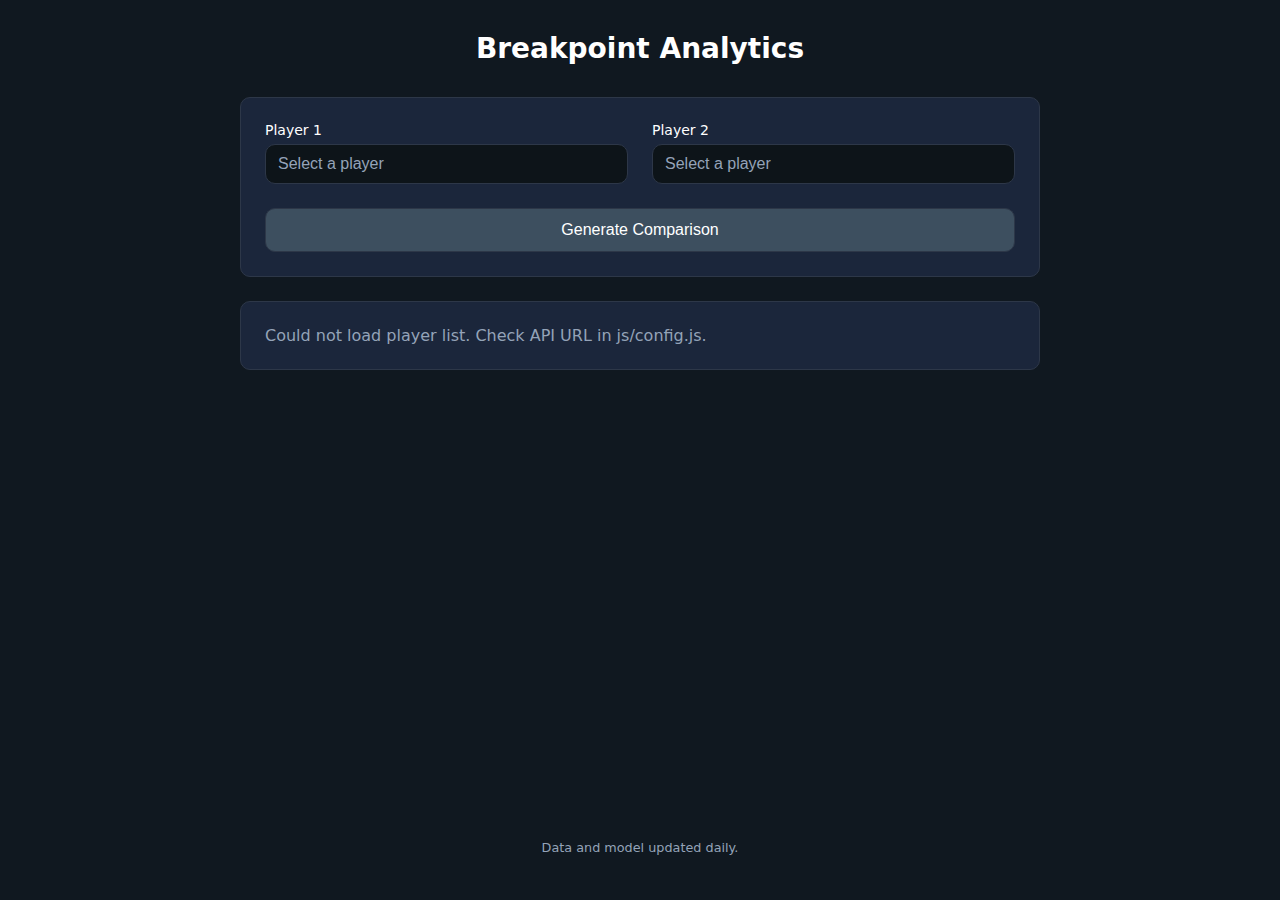
<file: dashboard/index.html>
<!DOCTYPE html>
<html lang="en">
<head>
  <meta charset="UTF-8" />
  <meta name="viewport" content="width=device-width, initial-scale=1.0" />
  <meta name="description" content="Compare tennis players head-to-head with win probability and stats from Breakpoint Analytics." />
  <title>Breakpoint Analytics – Compare tennis players</title>
  <link rel="stylesheet" href="css/theme.css" />
  <link rel="stylesheet" href="css/style.css" />
</head>
<body>
  <a href="#main" class="skip-link">Skip to main content</a>
  <header>
    <h1>Breakpoint Analytics</h1>
  </header>
  <main id="main">
    <section class="card">
      <div class="picker">
        <div class="picker-col">
          <label for="player-1">Player 1</label>
          <div class="player-search">
            <input type="text" id="player-1" aria-label="Player 1" placeholder="Select a player" autocomplete="off" />
            <div class="suggestions" id="suggestions-1" role="listbox" aria-hidden="true"></div>
          </div>
        </div>
        <div class="picker-col">
          <label for="player-2">Player 2</label>
          <div class="player-search">
            <input type="text" id="player-2" aria-label="Player 2" placeholder="Select a player" autocomplete="off" />
            <div class="suggestions" id="suggestions-2" role="listbox" aria-hidden="true"></div>
          </div>
        </div>
      </div>
      <button type="button" class="btn-generate" id="generate-btn">Generate Comparison</button>
    </section>
    <section class="result card" id="result" aria-live="polite" hidden>
      <p id="message"></p>
      <div id="comparison-view" class="comparison-view" hidden>
        <div class="comparison-bar-wrap">
          <div class="comparison-bar">
            <div class="comparison-bar-segment comparison-bar-left" id="bar-left">
              <span class="bar-pct" id="bar-pct-1"></span>
            </div>
            <div class="comparison-bar-segment comparison-bar-right" id="bar-right">
              <span class="bar-pct" id="bar-pct-2"></span>
            </div>
          </div>
        </div>
        <div class="last5-section">
          <div class="last5-names">
            <span class="last5-name" id="last5-name-1"></span>
            <span class="last5-name" id="last5-name-2"></span>
          </div>
          <div class="last5-icons-row">
            <div class="last5-icons" id="last5-icons-1" aria-hidden="true"></div>
            <p class="last5-label">Last 5 Matches</p>
            <div class="last5-icons" id="last5-icons-2" aria-hidden="true"></div>
          </div>
        </div>
        <div class="scorecard-section">
          <h2 class="scorecard-title">Scorecard Comparison</h2>
          <div class="scorecard-table" id="scorecard-table"></div>
        </div>
      </div>
    </section>
  </main>
  <footer>
    <p>Data and model updated daily.</p>
  </footer>
  <script src="js/config.js"></script>
  <script src="js/app.js"></script>
</body>
</html>
</file>
<file: dashboard/css/theme.css>
@custom-variant dark (&:is(.dark *));

:root {
  --font-size: 16px;
  --background: #101820;
  --foreground: #ffffff;
  --card: #1B263B;
  --card-foreground: #ffffff;
  --popover: #1B263B;
  --popover-foreground: #ffffff;
  --primary: #A2D2FF;
  --primary-foreground: #101820;
  --secondary: #1B263B;
  --secondary-foreground: #A2D2FF;
  --muted: #1B263B;
  --muted-foreground: #94a3b8;
  --accent: #A2D2FF;
  --accent-foreground: #101820;
  --destructive: #d4183d;
  --destructive-foreground: #ffffff;
  --win: #22c55e;
  --loss: #d4183d;
  --bar-player1: #22c55e;
  --bar-player2: #d4183d;
  --scorecard-bar-better: #22c55e;
  --scorecard-bar-neutral: #64748b;
  --border: #2d3748;
  --input: transparent;
  --input-background: #0d1419;
  --switch-background: #2d3748;
  --font-weight-medium: 500;
  --font-weight-normal: 400;
  --ring: #A2D2FF;
  --chart-1: oklch(0.646 0.222 41.116);
  --chart-2: oklch(0.6 0.118 184.704);
  --chart-3: oklch(0.398 0.07 227.392);
  --chart-4: oklch(0.828 0.189 84.429);
  --chart-5: oklch(0.769 0.188 70.08);
  --radius: 0.625rem;
  --button-bg: #3d4f5f;
  --button-bg-hover: #4a5568;
  --sidebar: oklch(0.985 0 0);
  --sidebar-foreground: oklch(0.145 0 0);
  --sidebar-primary: #030213;
  --sidebar-primary-foreground: oklch(0.985 0 0);
  --sidebar-accent: oklch(0.97 0 0);
  --sidebar-accent-foreground: oklch(0.205 0 0);
  --sidebar-border: oklch(0.922 0 0);
  --sidebar-ring: oklch(0.708 0 0);
}
</file>
<file: dashboard/css/style.css>
/*
 * Breakpoint Analytics – Dashboard styles
 * Uses variables from theme.css
 * Sections: base, layout, card & picker, result & comparison, scorecard, footer
 */

* {
  box-sizing: border-box;
}

/* Skip link: visible on focus for keyboard users */
.skip-link {
  position: absolute;
  top: -2.5rem;
  left: 0.5rem;
  padding: 0.5rem 0.75rem;
  background: var(--card);
  color: var(--foreground);
  border: 1px solid var(--border);
  border-radius: var(--radius);
  font-size: 0.875rem;
  z-index: 100;
  transition: top 0.15s ease;
}
.skip-link:focus {
  top: 0.5rem;
  outline: 2px solid var(--ring);
  outline-offset: 2px;
}

/* --- Base --- */
body {
  font-family: system-ui, -apple-system, sans-serif;
  background: var(--background);
  color: var(--foreground);
  margin: 0;
  min-height: 100vh;
  display: flex;
  flex-direction: column;
  align-items: center;
  padding: 2rem 1rem;
}

header {
  text-align: center;
  margin-bottom: 2rem;
}

header h1 {
  font-size: 1.75rem;
  font-weight: 700;
  margin: 0;
  color: var(--foreground);
}

/* --- Layout --- */
main {
  width: 100%;
  max-width: 50rem;
}

/* --- Card & picker --- */
.card {
  background: var(--card);
  border-radius: var(--radius);
  border: 1px solid var(--border);
  padding: 1.5rem;
}

.card .picker {
  display: grid;
  grid-template-columns: 1fr 1fr;
  gap: 1.5rem;
  margin-bottom: 1.5rem;
}

.card .picker-col {
  display: flex;
  flex-direction: column;
  min-width: 0;
}

.card .picker-col label {
  font-size: 0.875rem;
  font-weight: var(--font-weight-normal);
  color: var(--foreground);
  margin-bottom: 0.375rem;
}

.card .player-search {
  position: relative;
}

.card .player-search input {
  width: 100%;
  padding: 0.625rem 0.75rem;
  font-size: 1rem;
  background: var(--input-background);
  border: 1px solid var(--border);
  border-radius: var(--radius);
  color: var(--foreground);
}

.card .player-search input::placeholder {
  color: var(--muted-foreground);
}

.card .player-search input:focus {
  outline: none;
  border-color: var(--ring);
  box-shadow: 0 0 0 2px var(--ring);
}

.card .player-search .suggestions {
  position: absolute;
  left: 0;
  right: 0;
  top: 100%;
  margin-top: 0.25rem;
  max-height: 12rem;
  overflow-y: auto;
  background: var(--card);
  border: 1px solid var(--border);
  border-radius: var(--radius);
  z-index: 10;
  box-shadow: 0 4px 12px rgba(0, 0, 0, 0.3);
}

.card .player-search .suggestions:empty,
.card .player-search .suggestions[aria-hidden="true"] {
  display: none;
}

.card .player-search .suggestions button {
  display: block;
  width: 100%;
  padding: 0.5rem 0.75rem;
  font-size: 0.9375rem;
  text-align: left;
  background: none;
  border: none;
  color: var(--foreground);
  cursor: pointer;
}

.card .player-search .suggestions button:hover {
  background: var(--input-background);
}

.btn-generate {
  display: block;
  width: 100%;
  padding: 0.75rem 1.25rem;
  font-size: 1rem;
  font-weight: var(--font-weight-medium);
  color: var(--foreground);
  background: var(--button-bg);
  border: 1px solid var(--border);
  border-radius: var(--radius);
  cursor: pointer;
  transition: background 0.15s ease;
}

.btn-generate:hover {
  background: var(--button-bg-hover);
}

.btn-generate:disabled {
  opacity: 0.6;
  cursor: not-allowed;
}

/* --- Result & comparison --- */
.result.card {
  margin-top: 1.5rem;
  max-width: 50rem;
}

.result #message {
  margin: 0;
  color: var(--muted-foreground);
}

/* Last 5 Matches + comparison bar */
.comparison-view {
  margin-top: 0;
}

.comparison-bar-wrap {
  margin-bottom: 1.5rem;
}

.last5-section {
  margin-bottom: 1.5rem;
}

.last5-names {
  display: flex;
  justify-content: space-between;
  margin-bottom: 0.75rem;
  font-weight: var(--font-weight-medium);
  color: var(--foreground);
}

.last5-names .last5-name:first-child {
  text-align: left;
}

.last5-names .last5-name:last-child {
  text-align: right;
}

.last5-date {
  display: block;
  font-size: 0.875rem;
  opacity: 0.9;
}

.last5-icons-row {
  display: grid;
  grid-template-columns: 1fr auto 1fr;
  align-items: center;
  gap: 0.75rem;
}

.last5-icons-row .last5-icons:first-child {
  justify-self: start;
}

.last5-icons-row .last5-icons:last-child {
  justify-self: end;
}

.last5-icons {
  display: flex;
  gap: 0.35rem;
}

.last5-icons .icon {
  width: 1.25rem;
  height: 1.25rem;
  border-radius: 50%;
  flex-shrink: 0;
}

.last5-icons .icon.win {
  background: var(--win);
  background-image: url("data:image/svg+xml,%3Csvg xmlns='http://www.w3.org/2000/svg' width='12' height='12' viewBox='0 0 24 24' fill='none' stroke='white' stroke-width='2.5' stroke-linecap='round' stroke-linejoin='round'%3E%3Cpolyline points='20 6 9 17 4 12'%3E%3C/polyline%3E%3C/svg%3E");
  background-size: 70%;
  background-position: center;
  background-repeat: no-repeat;
}

.last5-icons .icon.loss {
  background: var(--loss);
  background-image: url("data:image/svg+xml,%3Csvg xmlns='http://www.w3.org/2000/svg' width='12' height='12' viewBox='0 0 24 24' fill='none' stroke='white' stroke-width='2.5' stroke-linecap='round' stroke-linejoin='round'%3E%3Cline x1='18' y1='6' x2='6' y2='18'%3E%3C/line%3E%3Cline x1='6' y1='6' x2='18' y2='18'%3E%3C/line%3E%3C/svg%3E");
  background-size: 55%;
  background-position: center;
  background-repeat: no-repeat;
}

.last5-icons .icon.last5-unknown {
  background: var(--muted-foreground);
  opacity: 0.5;
}

.last5-icons-row .last5-label {
  text-align: center;
  font-size: 0.875rem;
  color: var(--muted-foreground);
  margin: 0;
}

.last5-sublabel {
  font-size: 0.8rem;
  opacity: 0.9;
}

.comparison-bar {
  display: flex;
  height: 2rem;
  border-radius: var(--radius);
  overflow: hidden;
}

.comparison-bar-segment {
  display: flex;
  align-items: center;
  justify-content: center;
  font-size: 0.875rem;
  font-weight: var(--font-weight-medium);
  color: white;
  transition: flex-grow 0.3s ease;
}

.comparison-bar-segment.prob-higher {
  background: var(--bar-player1);
}

.comparison-bar-segment.prob-lower {
  background: var(--bar-player2);
}

.comparison-bar-left .bar-pct {
  padding-left: 0.5rem;
}

.comparison-bar-right .bar-pct {
  padding-right: 0.5rem;
}

/* Scorecard Comparison */
.scorecard-section {
  border-top: 1px solid var(--border);
  padding-top: 1.25rem;
}

.scorecard-title {
  font-size: 1.125rem;
  font-weight: var(--font-weight-medium);
  color: var(--foreground);
  margin: 0 0 1rem 0;
}

.scorecard-hint {
  font-size: 0.875rem;
  color: var(--muted-foreground);
  margin: 0 0 0.75rem 0;
}

.scorecard-table {
  display: flex;
  flex-direction: column;
  gap: 0;
}

.scorecard-row {
  padding: 0.5rem 0;
  border-bottom: 1px solid var(--border);
  font-size: 0.9375rem;
}

.scorecard-row:last-child {
  border-bottom: none;
}

.scorecard-row .metric-name {
  text-align: center;
  color: var(--muted-foreground);
  margin-bottom: 0.35rem;
  font-size: 0.875rem;
}

.scorecard-row .scorecard-bar-row {
  display: flex;
  align-items: center;
  gap: 0.5rem;
}

.scorecard-row .value-left,
.scorecard-row .value-right {
  min-width: 2.5rem;
  font-weight: var(--font-weight-medium);
  color: var(--foreground);
}

.scorecard-row .value-left {
  text-align: right;
}

.scorecard-row .value-right {
  text-align: left;
}

.scorecard-row .metric-bar {
  flex: 1;
  display: flex;
  height: 0.5rem;
  border-radius: 2px;
  overflow: hidden;
  background: var(--border);
}

.scorecard-row .metric-bar .segment {
  height: 100%;
  min-width: 2px;
  transition: flex-grow 0.25s ease;
}

.scorecard-row .metric-bar .segment.better {
  background: var(--scorecard-bar-better);
}

.scorecard-row .metric-bar .segment.neutral {
  background: var(--scorecard-bar-neutral);
}

/* --- Footer --- */
footer {
  margin-top: auto;
  padding-top: 2rem;
  font-size: 0.8rem;
  color: var(--muted-foreground);
  text-align: center;
}
</file>
